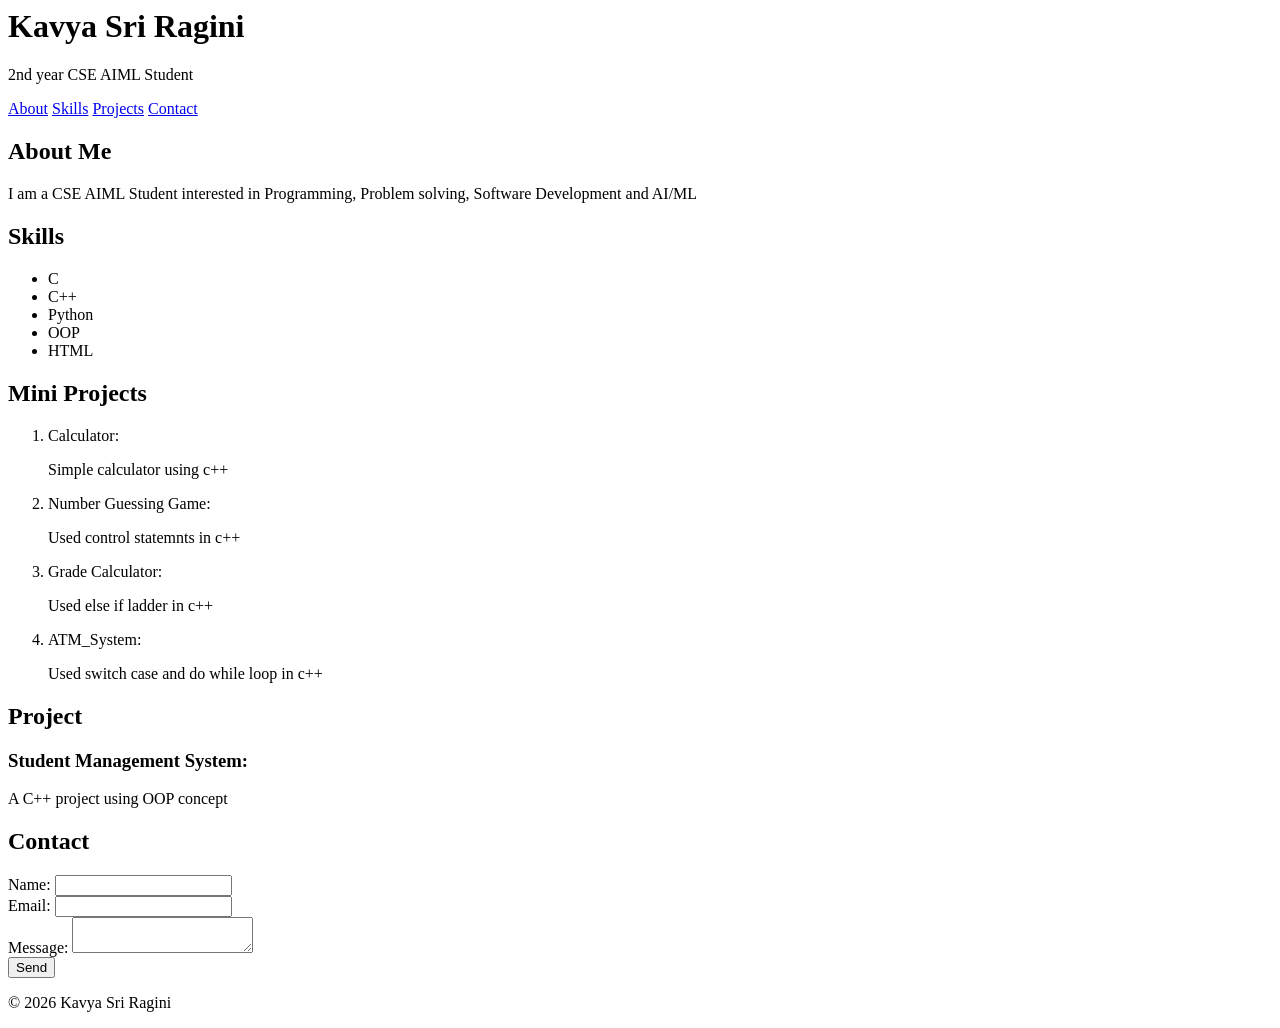
<file: Week2/index.html>
<!-DOCTYPE html>
<html lang="en">
    <head>
        <meta charset="UTF-8">
        <meta name="description" content="personal protofolio of Kavya Sri Ragini">
        <meta name="author" content="Kavya Sri Ragini">
        <title>Kavya Sri Ragini | Protofolio</title>
    </head>
    <body>
        <header>
            <h1>Kavya Sri Ragini</h1>
            <p>2nd year CSE AIML Student</p>
        </header>
        <nav>
            <a href="#about">About</a>
            <a href="#skills">Skills</a>
            <a href="#projects">Projects</a>
            <a href="#contact">Contact</a>
        </nav>
        <main>
            <section id="about">
                <h2>About Me</h2>
                <p>I am a CSE AIML Student interested in Programming, Problem solving, Software Development and AI/ML</p>
            </section>
            <section id="skills">
                <h2>Skills</h2>
                <ul>
                    <li>C</li>
                    <li>C++</li>
                    <li>Python</li>
                    <li>OOP</li>
                    <li>HTML</li>
                </ul>
            </section>
            <section id="projects">
                <h2>Mini Projects</h2>
                <ol>
                    <li>Calculator: <p>Simple calculator using c++</p></li>
                    <li>Number Guessing Game: <p>Used control statemnts in c++</p></li>
                    <li>Grade Calculator: <p>Used else if ladder in c++</p></li>
                    <li>ATM_System: <p>Used switch case and do while loop in c++</p></li>
                </ol>
                <h2>Project</h2>
                <article>
                    <h3>Student Management System: </h3>
                    <p>A C++ project using OOP concept</p>
                </article>
            </section>
            <section id="contact">
                <h2>Contact</h2>
                <form>
                    <label for="name">Name: </label>
                    <input id="name" type="name"><br>
                    <label for="email">Email: </label>
                    <input id="email" type="email"><br>
                    <label for="message">Message: </label>
                    <textarea id="message" width="200" height="200"></textarea><br>
                    <button type="submit">Send</button>
                </form>
            </section>
        </main>
        <footer>
            <p>&copy; 2026 Kavya Sri Ragini</p>
        </footer>
    </body>
</html>
</file>
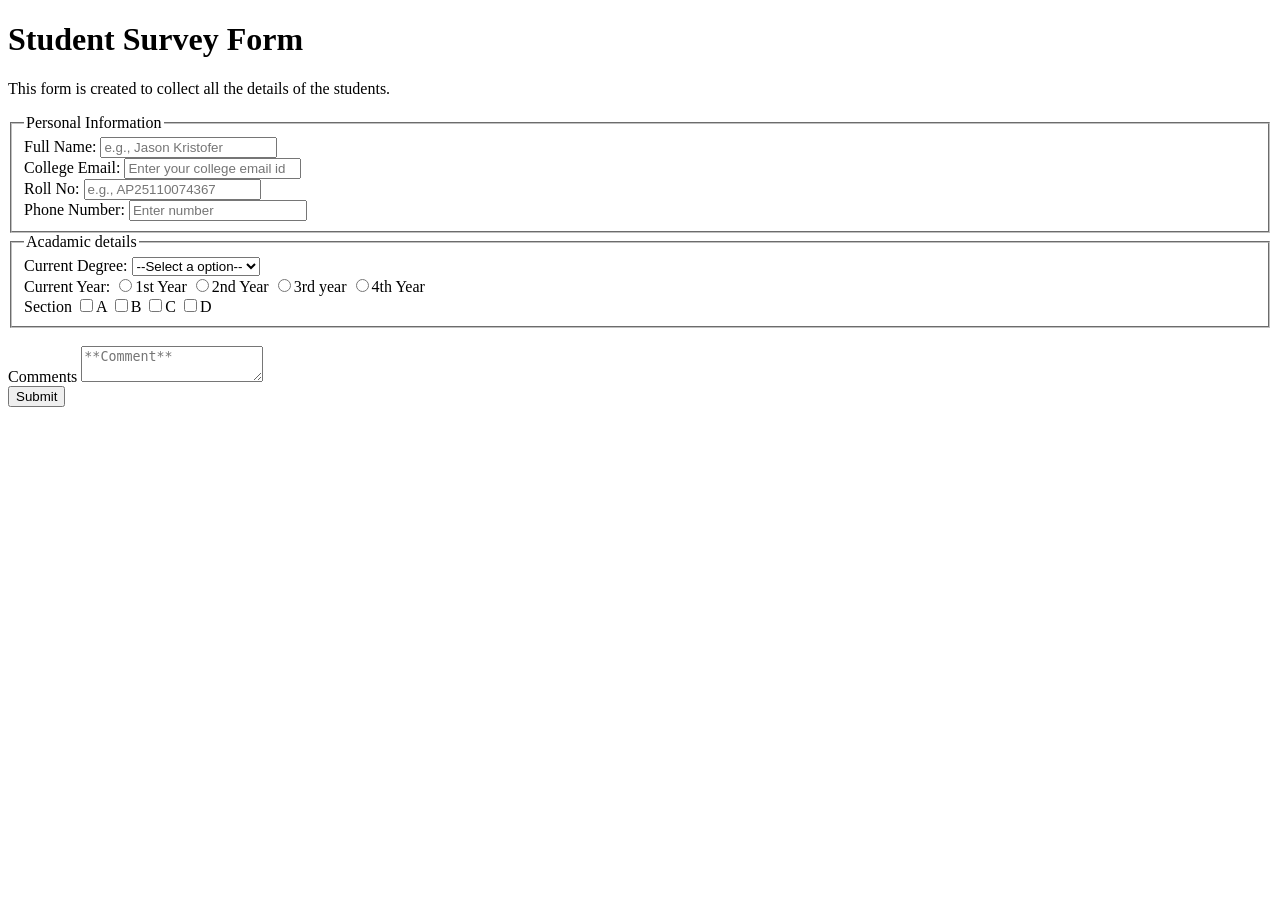
<file: Week4/Student Survey Form/index.html>
<!DOCTYPE html>
<html lang="en">
  <head>
    <meta charset="UTF-8" />
    <title>Survey Form</title>
  </head>

  <body>
    <h1 id="title">Student Survey Form</h1>
    <p id="description">This form is created to collect all the details of the students.</p>
    <form id="survey-form">
      <fieldset id="personal-details">
        <legend>Personal Information</legend>
        <label for="name" id="name-label">Full Name: </label>
        <input  required id="name" name="name" type="text" placeholder="e.g., Jason Kristofer">
        <label for="email" id="email-label"><br>College Email: </label>
        <input id="email" name="email" required type="email" placeholder="Enter your college email id">
        <label for="roll-no" id="rollno-label"><br>Roll No: </label>
        <input required id="roll-no" type="string" minlength="10" maxlength="15" placeholder="e.g., AP25110074367">
        <label for="number" id="number-label"><br>Phone Number: </label>
        <input id="number" name="number" type="number" min="10" max="10" placeholder="Enter number" style="width: 170px; ">
      </fieldset>
      <fieldset id="Acadamic details">
        <legend>Acadamic details</legend>
        <label for="dropdown">Current Degree: </label>
        <select required id="dropdown" placeholder="Enter degree">
          <option disabled selected>--Select a option--</option>
          <option id="option-1">BTech</option>
          <option id="option-2">B.com</option>
          <option id="option-3">B.Sc</option>
          <option id="option-4">B.B.A</option>
        </select>
        <label for="year"><br>Current Year: </label>
        <input id="year-1" type="radio" name="current year" value="1">1st Year
        <input id="year-2" type="radio" name="current year" value="2">2nd Year
        <input id="year-3" type="radio" name="current year" value="3">3rd year
        <input id="year-4" type="radio" name="current year" value="4">4th Year
        <label for="Section"><br>Section</label>
        <input type="checkbox" id="option-1" value="A">A
        <input type="checkbox" id="option-2" value="B">B
        <input type="checkbox" id="option-3" value="C">C
        <input type="checkbox" id="option-4" value="D">D
      </fieldset>
      <label for="comments"><br>Comments</label>
      <textarea width="600" height="600" type="text" name="comments"  id="comments" placeholder="**Comment**"></textarea>
      <br><button id="submit" type="submit" name="submit">Submit</button>
    </form>
  </body>
</html>
</file>
